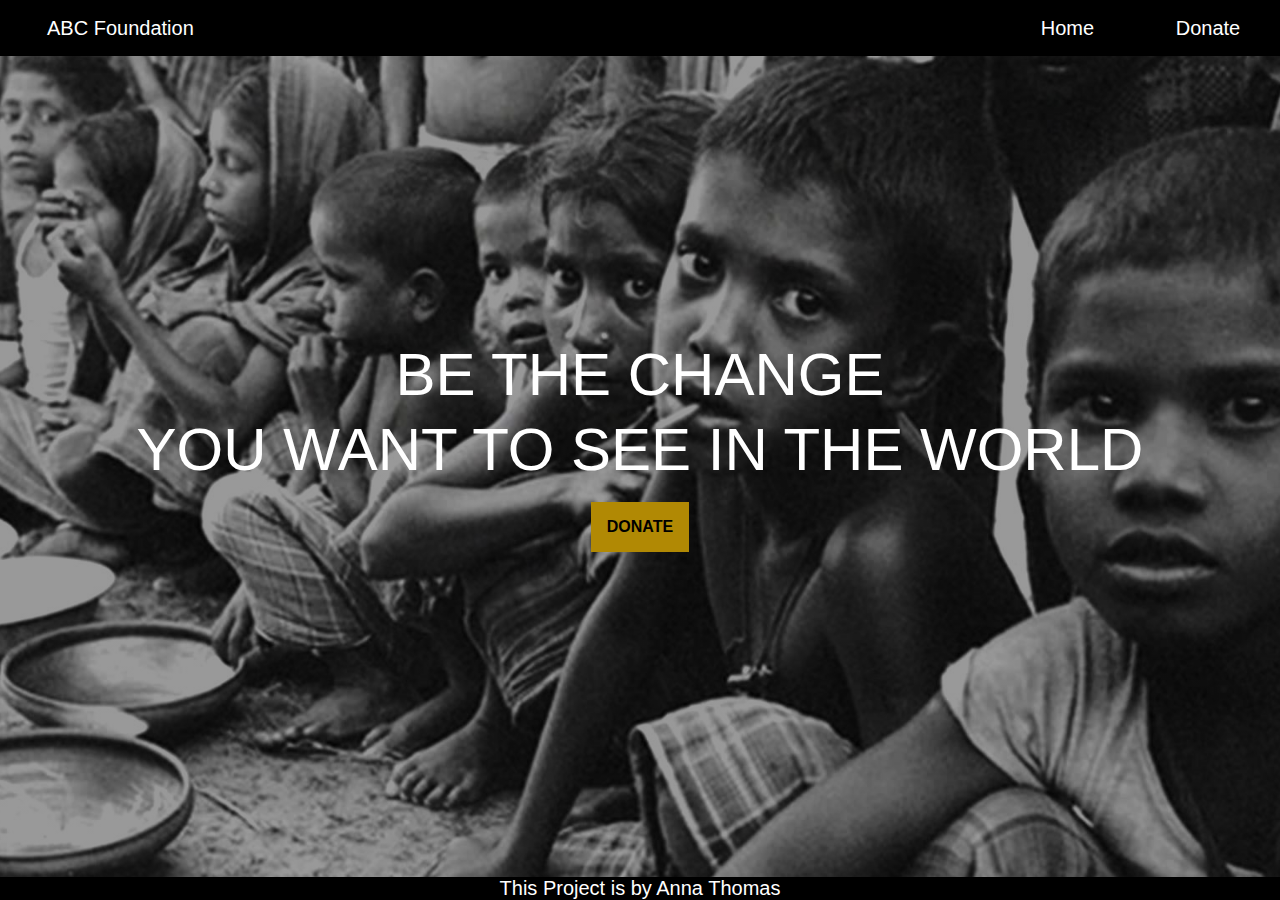
<file: index.html>
<!DOCTYPE html>
<html>
<head>
    <meta charset="utf-8">
    <title>Spark Foundation</title>
    <link rel="stylesheet" type="text/css" href="./style.css">
</head>
<body>
    <header>
        <div> </div>
       
        <nav class="mobile-menu">
            <label for="show-menu" class="show-menu"><span></span><div class="lines"></div></label>
            <input type="checkbox" id="show-menu">
            <ul id="menu">
            <li class="go-left"><a href="#">ABC Foundation</a></li>
              <li><a href="./index.html">Home</a></li>
              <li> <a href="./donate.html">Donate</a> </li>
              
            </ul>
          </nav>
    </header>

    <main>
        <section class="first">
            <h1 class="first-heading animate">BE THE CHANGE<br> YOU WANT TO SEE IN THE WORLD</h1>
            <a id="donate" href="./donate.html">
                DONATE  
            </a>
            </section>
    </main>

    <footer class="footer">
        <p>This Project is by Anna Thomas </p>
    </footer>
</body>
</html>
</file>
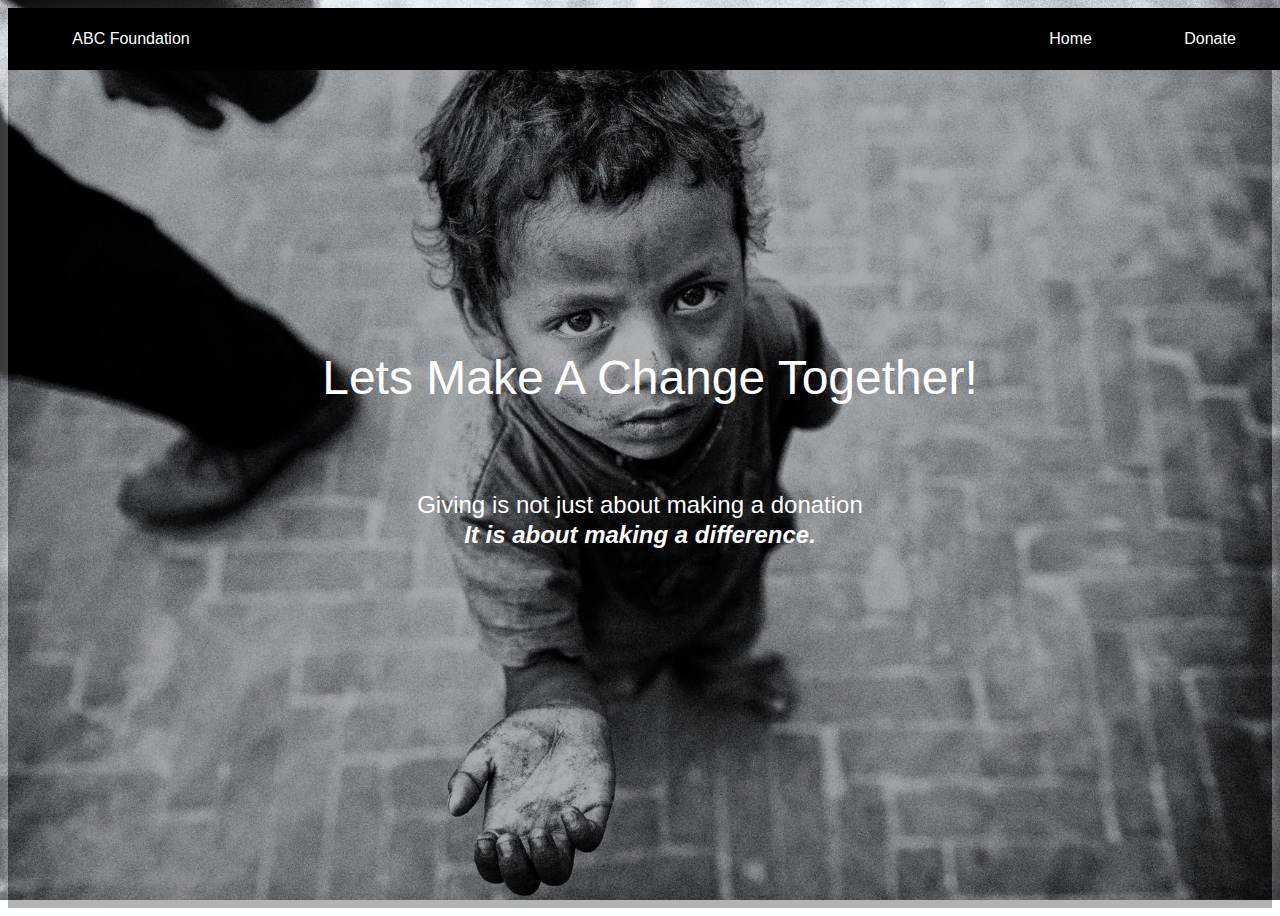
<file: donate.html>
<!DOCTYPE html>
<html>
<head>
    <meta charset="utf-8">
    <title>Donation</title>
    <link rel="stylesheet" type="text/css" href="./donate.css">
</head>
<body>
    <head>
         
        <nav class="mobile-menu">
            <label for="show-menu" class="show-menu"><span></span><div class="lines"></div></label>
            <input type="checkbox" id="show-menu">
            <ul id="menu">
            <li class="go-left"><a href="#">ABC Foundation</a></li>
              <li><a href="./index.html">Home</a></li>
              <li> <a href="./donate.html">Donate</a> </li>
              
            </ul>
          </nav>
    </head>
    <div id="donation-page">
        <div class="form">
            <h1 class="heading">Lets Make A Change Together!</h1>
            <div class="discription">
                <h2>
                    Giving is not just about making a donation<br>
                    <strong><i>It is about making a difference.</i></strong>
                </h2>
            </div>
            <form>
                <script src="https://checkout.razorpay.com/v1/payment-button.js" data-payment_button_id="pl_Hma6dZE9KbQiWP" async> 
                </script> 
            </form>
        </div>
    </div>
</body>
</html>
</file>
<file: style.css>
* {
    margin: 0px;
    padding: 0px;
    box-sizing: border-box;
    font-family: 'Arial', sans-serif;
}

body {
    position: relative;
    background-image: url('./img3.jpg');
    background-repeat: no-repeat;
    background-attachment: fixed;
    background-size: cover; 
    background-position: center;
    font-family: Helvetica, Arial, sans-serif;
    font-size: 1.25rem;
      
  
}


nav {
    height: 10vh;
    width: 100%;
    background-color: rgba(20, 33, 61, 0.0);
    position: relative;
}

header {
    width: 100%;
    position: absolute;
}

.headText {
    margin-left: 4rem;
    margin-top: 1rem;
    color: white;
    position: absolute;
    left: 20px;
    transform: translate(10px, -50%);
    transition: 1000ms linear;
    font-weight: 100;
}

.navlinks {
    display: flex;
    align-items: center;
    justify-content: space-evenly;
    margin-top: 1rem;
    list-style: none;
    height: 100%;
    width: 25%;
    margin-left: auto;
    cursor: pointer;
}

.navlinks li {
    width: 100%;
    height: 100%;
    display: flex;
    align-items: center;
    justify-content: center;
}

.navlinks li:hover {
   text-decoration-line: underline ;
}

.links {
    text-decoration: none ;
    color: white;
    font-size: 1rem;
}

main {
    display: flex;
    justify-content: center;
    align-items: center;
}

.first {
    background: linear-gradient(to bottom, rgba(0, 0, 0, 0.4), rgba(0, 0, 0, 0.4));
    height: 100vh;
    width: 100%;
    background-size: cover;
    background-position: center;
    display: flex;
    justify-content: center;
    flex-direction: column;
    align-items: center;
    text-align: center;
    color: white;
}

.first-heading {
    font-size: 3em;
}

.first-subtext {
    margin: 1em;
    font-weight: 400;
}

#donate {
    font-size: 16px;
    padding: 16px;
    margin: 12px;
    margin-top: 15px;
    background-color: #B18904;
    border: none;
    text-decoration: none ;
    font-weight: bold;
    color: black;
    transition: 300ms linear;
}

#donate:hover {
    transform: translate(0, -5px, 0);
    background-color: rgba(200, 100, 17);
    transition: 300ms ease-out;
}

.footer {
    position: fixed;
    left: 0;
    bottom: 0;
    width: 100%;
    background-color: black;
    color: white;
    text-align: center;
    font-family: 'Times New Roman'
  }

  

  .go-left{
      float:left;
      margin-left: 50px;
  }
  
  .mobile-menu {
    display: block;
    width: 100%;
    background: transparent;
    line-height: 1.6em;
    font-weight: 400;
    width: 100%;
    text-align: center;
    position: relative;
    margin: 0 auto;
    
  }
  /*Strip the ul of padding and list styling*/
  .mobile-menu ul {
    border: 0.15rem solid black;
    list-style-type: none;
    margin: 0 auto;
    padding-left: 0;
    text-align: right;
    width: 100%;
    position: absolute;
    background: black;
    color: white;
    float: left;
  }
  
  /*Create a horizontal list with spacing*/
  .mobile-menu li {
    display: inline-block;
    /*float: left;
      margin-right: 1px;*/
  }
  
  /*Style for menu links*/
  .mobile-menu li a {
    display: block;
    min-width: 140px;
    text-align: center;
    font-family: "Helvetica Neue", Helvetica, Arial, sans-serif;
    color: white;
    text-transform: normal;
    background: black;
    text-decoration: none;
    margin-left: -5px;
    padding: 10px 0;
    -webkit-transition: all 0.4s ease 0s;
    -moz-transition: all 0.4s ease 0s;
    -ms-transition: all 0.4s ease 0s;
    -o-transition: all 0.4s ease 0s;
    transition: all 0.4s ease 0s;
  }
  
  /*Hover state for top level links*/
  .mobile-menu li:hover a {
    color: rgba(0, 0, 0, 0.5);
    background-color: white;
  }

  
  
  /*Style for dropdown links*/
  .mobile-menu li:hover ul a {
    background: black;
    color: white;
    height: 40px;
    line-height: 40px;
  }
  
  /*Hover state for dropdown links*/
  .mobile-menu li:hover .mobile-menu ul a:hover {
    color: lightgray;
  }
  
  /*Hide dropdown links until they are needed*/
  .mobile-menu li ul {
    display: none;
  }
  
  /*Make dropdown links vertical*/
  .mobile-menu li ul li {
    display: block;
    float: none;
  }
  
  /*Prevent text wrapping*/
  .mobile-menu li ul li a {
    width: auto;
    min-width: 100px;
    padding: 0 20px;
  }
  
  /*Style 'show menu' label button and hide it by default*/
  .mobile-menu .show-menu {
    text-decoration: none;
    color: white;
    background: black;
    text-align: center;
    padding: 10px 15px;
    display: none;
    cursor: pointer;
    text-transform: normal;
  }
  
  .mobile-menu .show-menu span {
    padding-left: 2em;
    text-align: right;
  }
  
  /*Hide checkbox*/
  .mobile-menu input[type="checkbox"] {
    display: none;
  }
  
  /*Show menu when invisible checkbox is checked*/
  .mobile-menu input[type="checkbox"]:checked ~ #menu {
    display: block;
  }
  
  /*Responsive Styles*/
  
  @media screen and (max-width: 767px) {
    .mobile-menu .lines {
      border-bottom: 15px double black;
      border-top: 5px solid black;
      content: "";
      height: 5px;
      width: 20px;
      padding-right: 15px;
      float: right;
    }
    /*Make dropdown links appear inline*/
    .mobile-menu ul {
      position: static;
      display: none;
    }
    /*Create vertical spacing*/
    .mobile-menu li {
      margin-bottom: 0;
    }
    /*Make all menu links full width*/
    .mobile-menu ul li,
    .mobile-menu li a {
      width: 100%;
    }
    /*Display 'show menu' link*/
    .mobile-menu .show-menu {
      display: block;
    }
  }
  
  .container {
    padding-top: 90px;
    padding-left: 30px;
  }
  
  h1, h2, h3 {
    font-weight: normal;
    line-height: 1.25;
  }
</file>
<file: donate.css>
* {
    font-family: 'Arial', sans-serif;
}

body {
    position: relative;
    background-image: url('./img5.jpg');
    background-repeat: no-repeat;
    background-attachment: fixed;
    background-size: cover; 
    overflow-x: hidden;
}

.headText {
    margin-left: 1rem;
    margin-top: 0rem;
    color: white;
    position: absolute;
    /*top: 50%;*/
    left: 20px;
    font-weight: 100;
    color: black;
}

.navlinks {
    display: flex;
    align-items: center;
    justify-content: space-evenly;
    margin-top: 2rem;
    list-style: none;
    height: 100%;
    width: 25%;
    margin-left: auto;
    cursor: pointer;
}

.navlinks li {
    width: 100%;
    height: 100%;
    display: flex;
    align-items: center;
    justify-content: center;
    color: black;
}

.navlinks li:hover {
   text-decoration-line: underline ;
   background-color: #BDA576;
   line-height: 15px;
}

.links {
    text-decoration: none ;
    font-size: 1rem;
    color: black;
}*/
/*
.donation-page {
    display: flex;
    height: 100vh;
    width: 100%;
    justify-content: center;
    align-items: center;
}*/

form {
    opacity: 0;
    display: flex;
    flex-direction: column;
    align-items: center;
}

.heading {
    width: 100%;
    color: white;
    text-align: center;
    font-size: 3rem;
    transform: translate(10px, -50%);
    transition: 1000ms linear
}


h2 {
    text-align: center;
    color: white ;
    font-size: 1.5rem;
}

.form {
    opacity: 1;
    height: 100vh;
    width: 100%;
    background-color: rgba(0, 0, 0, 0.3);
    box-shadow: 0 2rem 5rem 0 rgba(252, 262, 270, 0.5);
    display: flex;
    flex-direction: column;
    align-items: center;
    justify-content: center;
    z-index: 10;
    /*transform: translate(10px, -2%);*/
    transition: 1000ms ease-in
}

.form:hover {
  background-color: rgba(25, 25, 25, 0.4);
}

  

.go-left{
    float:left;
    margin-left: 50px;
}

.mobile-menu {
  display: block;
  width: 100%;
  background: transparent;
  line-height: 1.6em;
  font-weight: 400;
  width: 100%;
  text-align: center;
  position: relative;
  margin: 0 auto;
  
  
}
/*Strip the ul of padding and list styling*/
.mobile-menu ul {
  border: 0.5rem solid black;
  list-style-type: none;
  margin: 0 auto;
  padding-left: 0;
  text-align: right;
  width: 100%;
  position: absolute;
  background: black;
  color: white;
  float: left;
}

/*Create a horizontal list with spacing*/
.mobile-menu li {
  display: inline-block;
  /*float: left;
    margin-right: 1px;*/
}

/*Style for menu links*/
.mobile-menu li a {
  display: block;
  min-width: 140px;
  text-align: center;
  font-family: "Helvetica Neue", Helvetica, Arial, sans-serif;
  color: white;
  text-transform: normal;
  background: black;
  text-decoration: none;
  margin-left: -5px;
  padding: 10px 0;
  -webkit-transition: all 0.4s ease 0s;
  -moz-transition: all 0.4s ease 0s;
  -ms-transition: all 0.4s ease 0s;
  -o-transition: all 0.4s ease 0s;
  transition: all 0.4s ease 0s;
}

/*Hover state for top level links*/
.mobile-menu li:hover a {
  color: rgba(0, 0, 0, 0.5);
  background-color: white;
}



/*Style for dropdown links*/
.mobile-menu li:hover ul a {
  background: black;
  color: white;
  height: 40px;
  line-height: 40px;
}

/*Hover state for dropdown links*/
.mobile-menu li:hover .mobile-menu ul a:hover {
  color: lightgray;
}

/*Hide dropdown links until they are needed*/
.mobile-menu li ul {
  display: none;
}

/*Make dropdown links vertical*/
.mobile-menu li ul li {
  display: block;
  float: none;
}

/*Prevent text wrapping*/
.mobile-menu li ul li a {
  width: auto;
  min-width: 100px;
  padding: 0 20px;
}

/*Style 'show menu' label button and hide it by default*/
.mobile-menu .show-menu {
  text-decoration: none;
  color: white;
  background: black;
  text-align: center;
  padding: 10px 15px;
  display: none;
  cursor: pointer;
  text-transform: normal;
}

.mobile-menu .show-menu span {
  padding-left: 2em;
  text-align: right;
}

/*Hide checkbox*/
.mobile-menu input[type="checkbox"] {
  display: none;
}

/*Show menu when invisible checkbox is checked*/
.mobile-menu input[type="checkbox"]:checked ~ #menu {
  display: block;
}

/*Responsive Styles*/

@media screen and (max-width: 767px) {
  .mobile-menu .lines {
    border-bottom: 15px double black;
    border-top: 5px solid black;
    content: "";
    height: 5px;
    width: 20px;
    padding-right: 15px;
    float: right;
  }
  /*Make dropdown links appear inline*/
  .mobile-menu ul {
    position: static;
    display: none;
  }
  /*Create vertical spacing*/
  .mobile-menu li {
    margin-bottom: 0;
  }
  /*Make all menu links full width*/
  .mobile-menu ul li,
  .mobile-menu li a {
    width: 100%;
  }
  /*Display 'show menu' link*/
  .mobile-menu .show-menu {
    display: block;
  }
}

.container {
  padding-top: 90px;
  padding-left: 30px;
}

h1, h2, h3 {
  font-weight: normal;
  line-height: 1.25;
}
</file>
